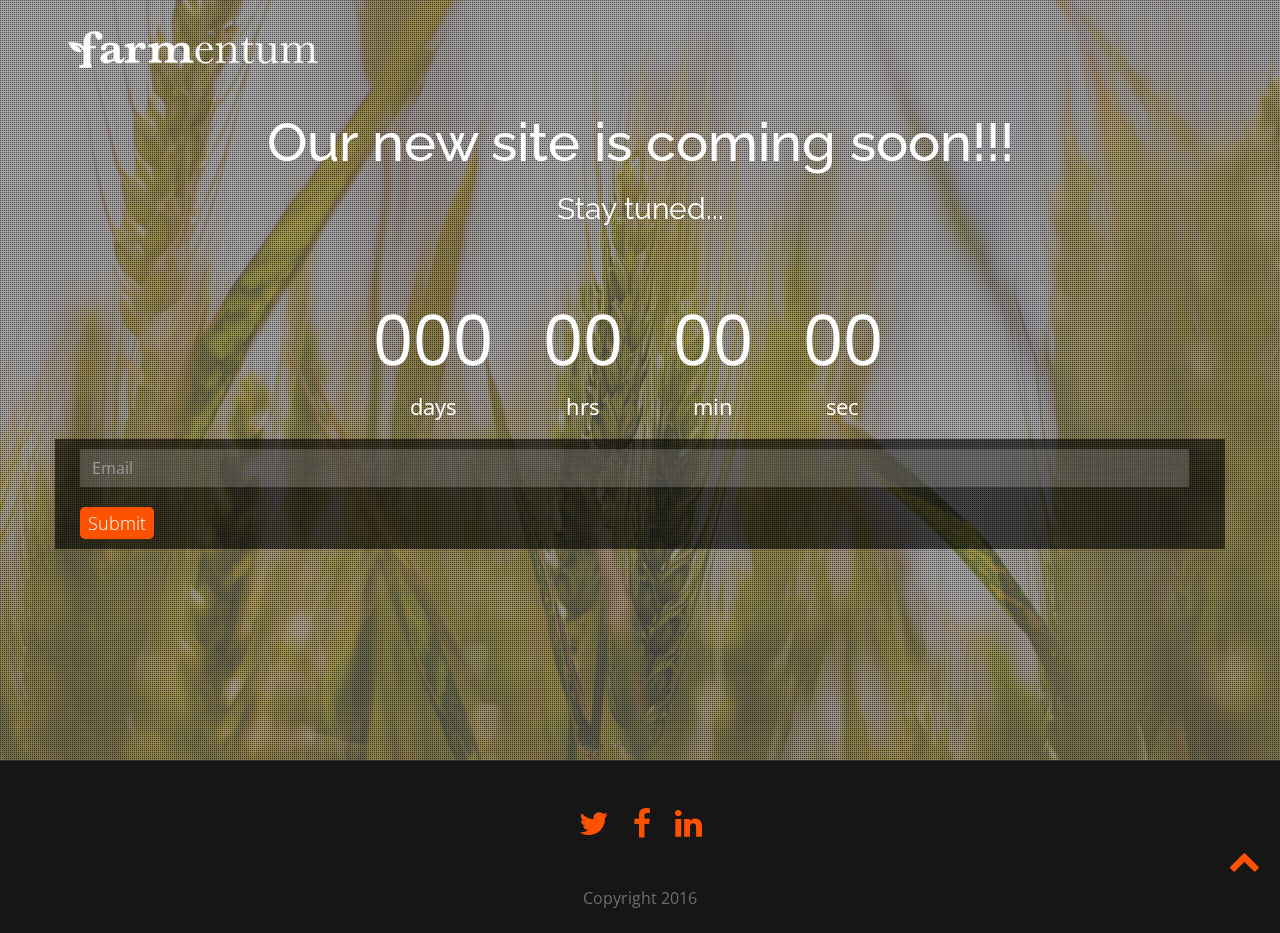
<file: bidacre/index.html>
<!doctype html>
<!--[if IE 7 ]>    <html lang="en-gb" class="isie ie7 oldie no-js"> <![endif]-->
<!--[if IE 8 ]>    <html lang="en-gb" class="isie ie8 oldie no-js"> <![endif]-->
<!--[if IE 9 ]>    <html lang="en-gb" class="isie ie9 no-js"> <![endif]-->
<!--[if (gt IE 9)|!(IE)]><!-->
<html lang="en-gb" class="no-js">
<!--<![endif]-->

<head>
    <meta charset="utf-8">
    <meta name="viewport" content="width=device-width, initial-scale=1, maximum-scale=1">
    <!--[if lt IE 9]>
    <meta http-equiv="X-UA-Compatible" content="IE=edge,chrome=1">
    <![endif]-->
    <title>Farmentum</title>
    <meta name="description" content="">
    <meta name="author" content="WebThemez">
    <!--[if lt IE 9]>
        <script src="http://html5shim.googlecode.com/svn/trunk/html5.js"></script>
    <![endif]-->
    <!--[if lte IE 8]>
		<script type="text/javascript" src="http://explorercanvas.googlecode.com/svn/trunk/excanvas.js"></script>
	<![endif]-->
    <link rel="stylesheet" href="css/bootstrap.min.css" />
    <link href="css/animate.css" rel="stylesheet" media="screen">
    <link rel="stylesheet" href="css/styles.css" />
    <link href="font/css/font-awesome.min.css" rel="stylesheet">
</head>

<body>
	<!--
    <nav id="mainNav">
        <div id="menuToggle"><i class="fa fa-bars"></i></div>
        <ul class="menuLinks">
            <li class="active" id="firstLink"><a href="#home" class="scroll-link">Home</a></li>
            <li><a href="#services" class="scroll-link">Services</a></li>
            <li><a href="#aboutUs" class="scroll-link">About Us</a></li>
            <li><a href="#contactUs" class="scroll-link">Contact Us</a></li>
        </ul>
    </nav>
	-->
    <!--/.header-->
    <div id="#top"></div>
    <section id="home">
        <div class="banner-container">
            <div class="container">
                <div class="row">
                    <div class="logo"> <img src="images/logo.png" alr='logo' /> </div>
                </div>
                <div class="heading text-center">
                    <h2>Our new site is coming soon!!!</h2>
                    <strong>Stay tuned...</strong> </div>
                <div class="countdown styled"></div>
            </div>
            <div id="emailForm" class="container">
                <form method="POST" id="contact-form" class="form-horizontal" action="#" onSubmit="alert('Thank you!');">
                    <div class="col-sm-12">
                        <div class="form-group">
                            <input type="text" name="Email" id="Email" class="form-control wow fadeInUp" placeholder="Email" required/>
                        </div>
                        <div class="form-group">
                            <input type="submit" name="submit" value="Submit" class="btn btn-success wow fadeInUp" />
                        </div>
                    </div>
                </form>
            </div>
        </div>
    </section>
    <!--
<section id="services" class="page-section colord">
  <div class="container">
    <div class="row">
      <div class="col-md-3 text-center"> <i class="fa fa-arrows fa-2x circle"></i>
        <h3>Responsive <span class="id-color">Design</span></h3>
        <p>Nullam ac rhoncus sapien, non gravida purus. Alinon elit imperdiet congue. Integer elit.</p>
      </div>

      <div class="col-md-3 text-center"> <i class="fa fa-css3 fa-2x circle"></i>
        <h3>HTML5/CSS3 <span class="id-color">Dev</span></h3>
        <p>Nullam ac rhoncus sapien, non gravida purus. Alinon elit imperdiet csdef seffes dfef set.</p>
      </div>

      <div class="col-md-3 text-center"> <i class="fa fa-lightbulb-o fa-2x circle"></i>
        <h3>JavaScript <span class="id-color">jQuery</span></h3>
        <p>Nullam ac rhoncus sapien, non gravida purus. Alinon elit imperdiet congue. Integer ultr.</p>
      </div>

      <div class="col-md-3 text-center"> <i class="fa fa-globe fa-2x circle"></i>
        <h3>Web <span class="id-color">Designing</span></h3>
        <p>Nullam ac rhoncus sapien, non gravida purus. Alinon elit imperdiet congue. Integnempus.</p>
      </div>
    </div>
  </div>
</section>
-->
    <!--
<section id="aboutUs">
  <div class="container">
    <div class="row feature design">
      <div class="six columns right">
        <h2>Our Company</h2>
        <p>Lorem ipsum dolor sit amet, ea eum labitur scsstie percipitoleat fabulas complectitur deterruisset at pro. Odio quaeque reformidans est eu, expetendis intellegebat has ut, viderer invenire ut his. Has molestie percipit an. Falli volumus efficiantur sed id, ad vel noster propriae. Ius ut etiam vivendo, graeci iudicabit constituto at mea. No soleat fabulas prodesset vel, ut quo solum dicunt.
          Nec et jority have suffered alteration. </p>
        <p>Odio quaeque reformidans est eu, expetendis intellegebat has ut, viderer invenire ut his. Has molestie percipit an. Falli volumus efficiantur sed id, ad vel noster propriae. Ius ut etiam vivendo, graeci iudicabit constituto at mea. No soleat fabulas prodesset vel, ut quo solum dicunt.
          Nec et amet vidisse mentitumsstie percipitoleat fabulas. </p>
      </div>
      <div class="six columns feature-media left"> <img src="images/picture-136.png" alt=""> </div>
    </div>
  </div>
</section>
-->
<!--
<section id="contactUs" class="contact-parlex">
  <div class="parlex-back">
    <div class="container">
      <div class="row">
        <div class="heading text-center">
          <h2>Contact Us</h2>
          <p>There are many variations of passages of Lorem Ipsum available, but the majority have suffered.</p>
        </div>
      </div>
      <div class="row mrgn30">
	  <div id="contactfrm">
	  <form method="POST" id="contact-form" class="form-horizontal" action="contactengine.php" onSubmit="alert('Thank you for your feedback!');">
							<div class="col-sm-12">
							<div class="form-group">
							<input type="text" name="Name" id="Name" class="form-control wow fadeInUp" placeholder="Name" required/>
							</div>
							<div class="form-group">
							<input type="text" name="Email" id="Email" class="form-control wow fadeInUp" placeholder="Email" required/>
							</div>
							<div class="form-group">
							<textarea name="Message" rows="10" cols="20" id="Message" class="form-control input-message wow fadeInUp"  placeholder="Message" required></textarea>
							</div>
							<div class="form-group">
							<input type="submit" name="submit" value="Submit" class="btn btn-success wow fadeInUp" />
							</div>
							</div>
						</form>
					</div>

      </div>
    </div>
  </div>
</section>
-->
    <footer>
        <div class="container">
            <div class="social text-center">
            	<a href="#"><i class="fa fa-twitter"></i></a>
            	<a href="#"><i class="fa fa-facebook"></i></a>
            	<a href="#"><i class="fa fa-linkedin"></i></a>
            <div class="clear"></div>
            <!--CLEAR FLOATS-->
        </div>
    </footer>
    <!--/.page-section-->
    <section class="copyright">
        <div class="container">
            <div class="row">
                <div class="col-sm-12 text-center"> Copyright 2016</div>
            </div>
            <!-- / .row -->
        </div>
    </section>
    <a href="#top" class="topHome"><i class="fa fa-chevron-up fa-2x"></i></a>
    <!--[if lte IE 8]><script src="//ajax.googleapis.com/ajax/libs/jquery/1.11.0/jquery.min.js"></script><![endif]-->
    <script src="js/modernizr-latest.js"></script>
    <script src="js/jquery-1.8.2.min.js" type="text/javascript"></script>
    <script src="js/bootstrap.min.js" type="text/javascript"></script>
    <script src="js/jquery.nav.js" type="text/javascript"></script>
    <script src="js/waypoints.js"></script>
    <script src="js/Backstretch.js" type="text/javascript"></script>
    <script src="js/custom.js" type="text/javascript"></script>
    <script type="text/javascript" src="js/jquery.countdown.js"></script>
</body>

</html>
</file>
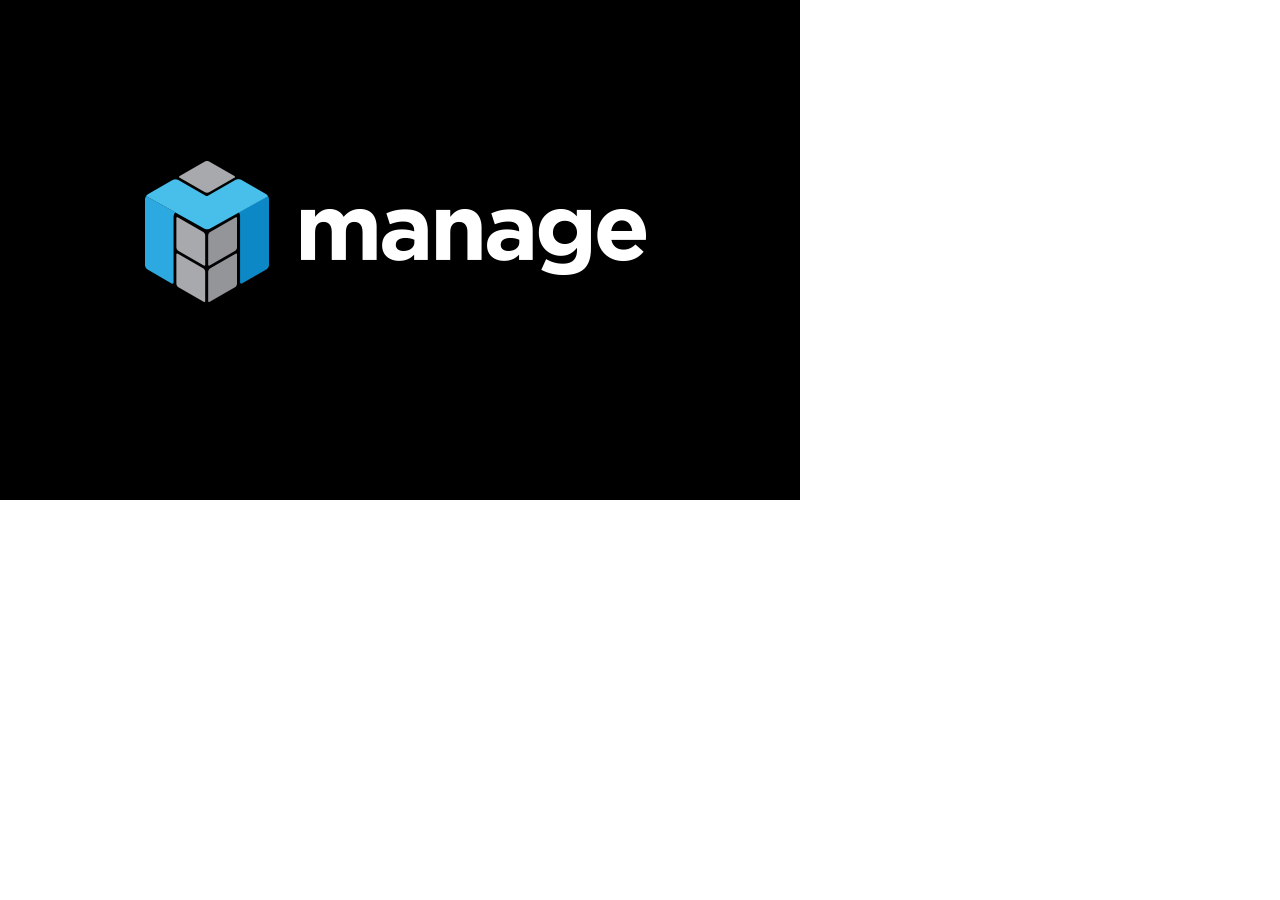
<file: hackathon/1_manage_widgets_animate_upgraded/manage_widgets_animate.html>
<!DOCTYPE html>
<html>
<head>
	<meta http-equiv="Content-Type" content="text/html; charset=utf-8">
	<meta http-equiv="X-UA-Compatible" content="IE=Edge"/>
	<title>Untitled</title>
<!--Adobe Edge Runtime-->
    <meta http-equiv="X-UA-Compatible" content="IE=Edge">
    <script type="text/javascript" charset="utf-8" src="edge_includes/edge.5.0.1.min.js"></script>
    <style>
        .edgeLoad-EDGE-17441932 { visibility:hidden; }
    </style>
<script>
   AdobeEdge.loadComposition('manage_widgets_animate', 'EDGE-17441932', {
    scaleToFit: "none",
    centerStage: "none",
    minW: "0",
    maxW: "undefined",
    width: "800",
    height: "500"
}, {"dom":[]}, {"dom":[]});
</script>
<!--Adobe Edge Runtime End-->

</head>
<body style="margin:0;padding:0;">
	<div id="Stage" class="EDGE-17441932">
	</div>
</body>
</html>
</file>
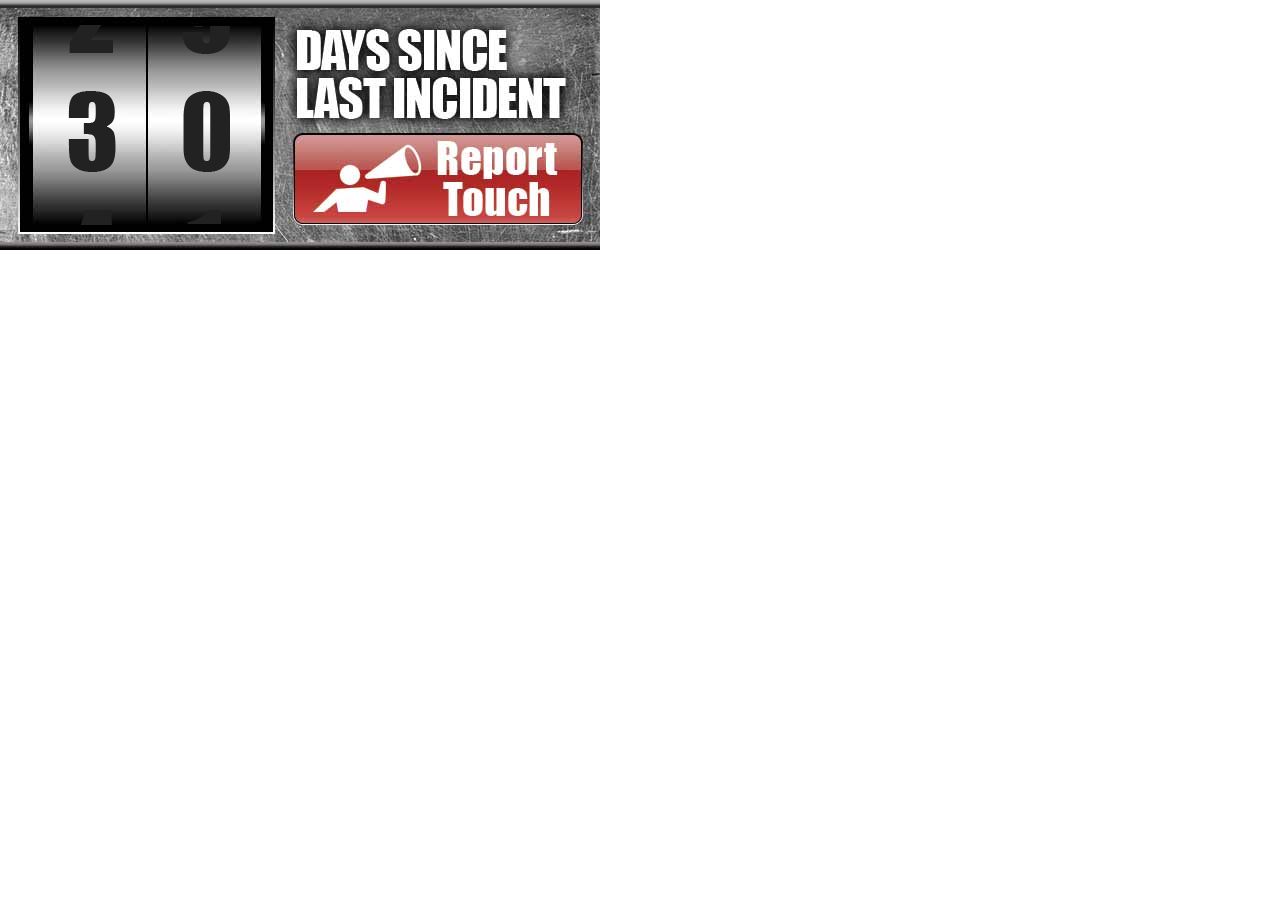
<file: hackathon/2_touch_report_animate_upgraded/touch_report_animate.html>
<!DOCTYPE html>
<html>
<head>
	<meta http-equiv="Content-Type" content="text/html; charset=utf-8">
	<meta http-equiv="X-UA-Compatible" content="IE=Edge"/>
	<title>Untitled</title>
<!--Adobe Edge Runtime-->
    <meta http-equiv="X-UA-Compatible" content="IE=Edge">
    <script type="text/javascript" charset="utf-8" src="edge_includes/edge.5.0.1.min.js"></script>
    <style>
        .edgeLoad-EDGE-25100281 { visibility:hidden; }
    </style>
<script>
   AdobeEdge.loadComposition('touch_report_animate', 'EDGE-25100281', {
    scaleToFit: "none",
    centerStage: "none",
    minW: "0",
    maxW: "undefined",
    width: "600",
    height: "250"
}, {"dom":[]}, {"dom":[]});
</script>
<!--Adobe Edge Runtime End-->

</head>
<body style="margin:0;padding:0;">
	<div id="Stage" class="EDGE-25100281">
	</div>
</body>
</html>
</file>
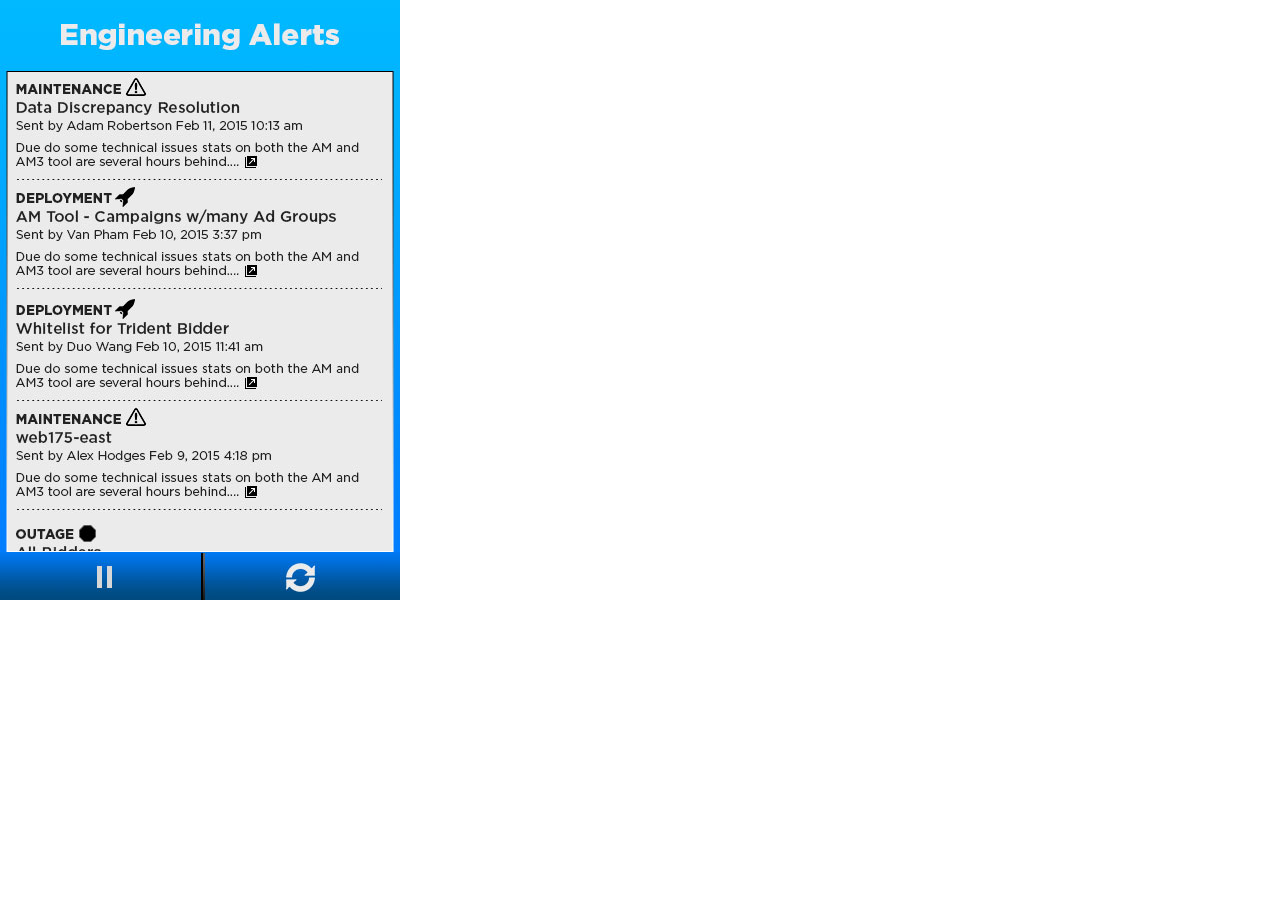
<file: hackathon/4_engineering_alerts_animate/engineering_alerts_animate.html>
<!DOCTYPE html>
<html>
<head>
	<meta http-equiv="Content-Type" content="text/html; charset=utf-8"/>
	<meta http-equiv="X-UA-Compatible" content="IE=Edge"/>
	<title>Untitled</title>
<!--Adobe Edge Runtime-->
    <meta http-equiv="X-UA-Compatible" content="IE=Edge">
    <script type="text/javascript" charset="utf-8" src="edge_includes/edge.5.0.1.min.js"></script>
    <style>
        .edgeLoad-EDGE-11408374 { visibility:hidden; }
    </style>
<script>
   AdobeEdge.loadComposition('engineering_alerts_animate', 'EDGE-11408374', {
    scaleToFit: "none",
    centerStage: "none",
    minW: "0",
    maxW: "undefined",
    width: "400px",
    height: "600px"
}, {dom: [ ]}, {dom: [ ]});
</script>
<!--Adobe Edge Runtime End-->

</head>
<body style="margin:0;padding:0;">
	<div id="Stage" class="EDGE-11408374">
	</div>
</body>
</html>
</file>
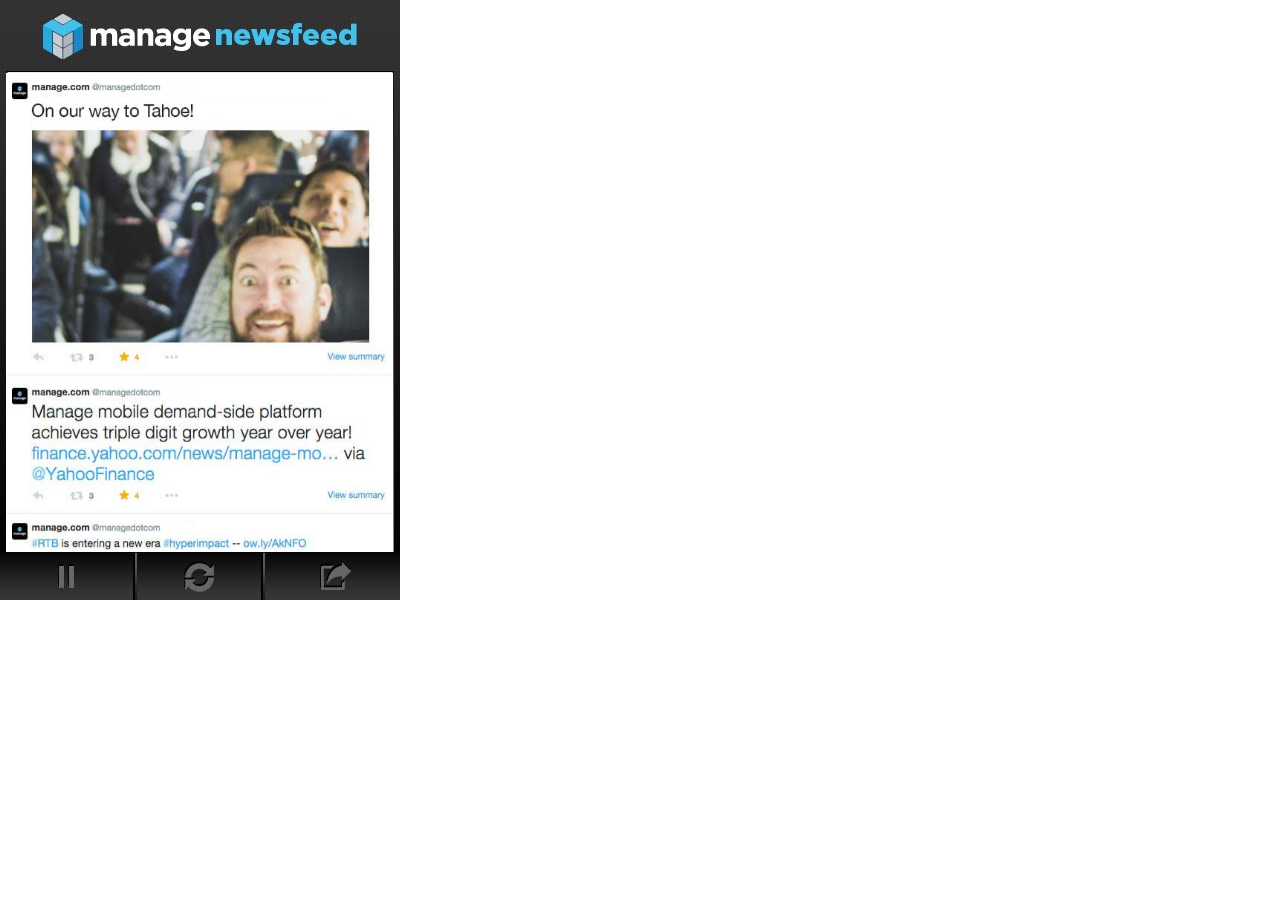
<file: hackathon/5_newsfeed_animate/newsfeed_animate.html>
<!DOCTYPE html>
<html>
<head>
	<meta http-equiv="Content-Type" content="text/html; charset=utf-8"/>
	<meta http-equiv="X-UA-Compatible" content="IE=Edge"/>
	<title>Untitled</title>
<!--Adobe Edge Runtime-->
    <meta http-equiv="X-UA-Compatible" content="IE=Edge">
    <script type="text/javascript" charset="utf-8" src="edge_includes/edge.5.0.1.min.js"></script>
    <style>
        .edgeLoad-EDGE-1384113 { visibility:hidden; }
    </style>
<script>
   AdobeEdge.loadComposition('newsfeed_animate', 'EDGE-1384113', {
    scaleToFit: "none",
    centerStage: "none",
    minW: "0",
    maxW: "undefined",
    width: "400px",
    height: "600px"
}, {dom: [ ]}, {dom: [ ]});
</script>
<!--Adobe Edge Runtime End-->

</head>
<body style="margin:0;padding:0;">
	<div id="Stage" class="EDGE-1384113">
	</div>
</body>
</html>
</file>
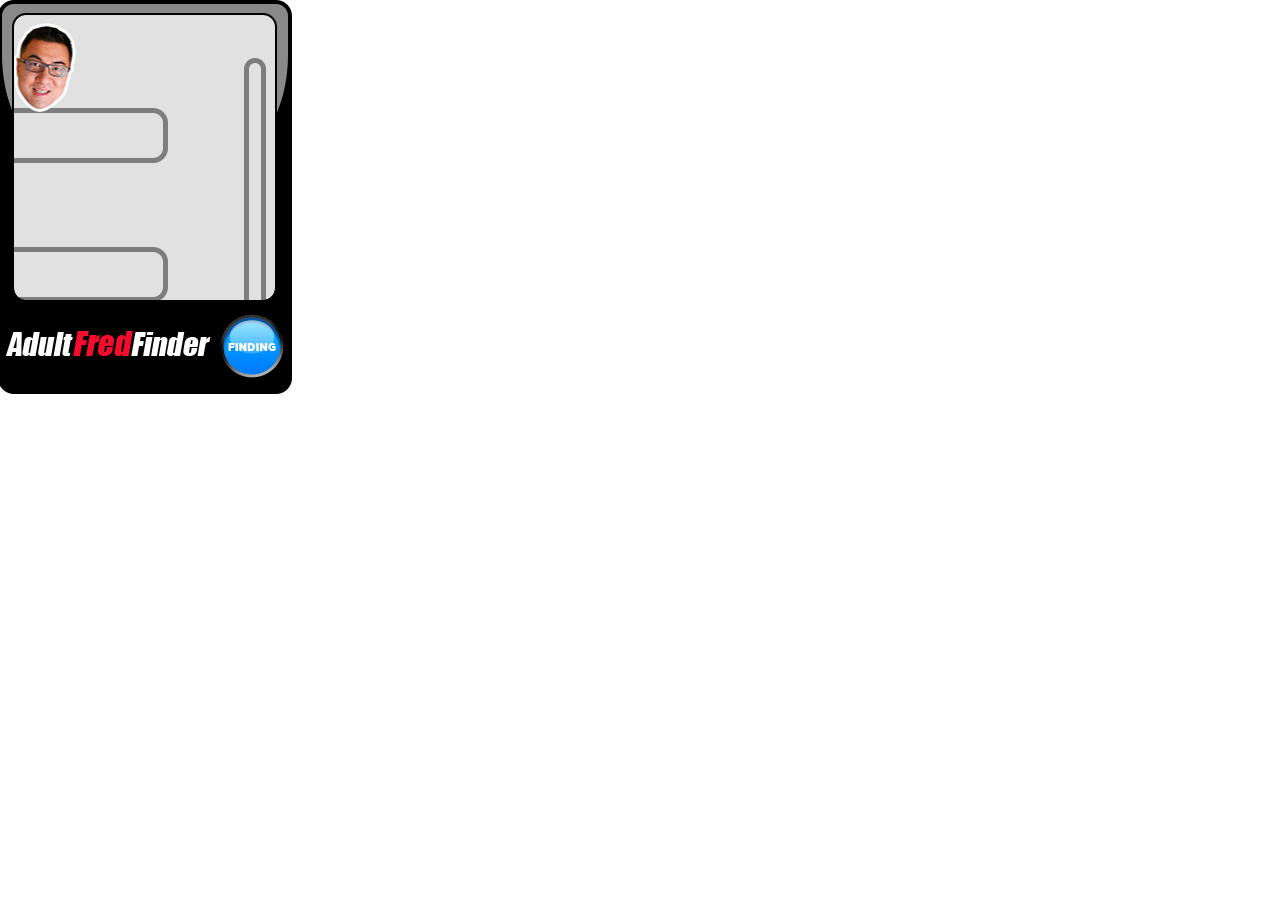
<file: hackathon/6_Finder_Animate/AFFinder_animate.html>
<!DOCTYPE html>
<html>
<head>
	<meta http-equiv="Content-Type" content="text/html; charset=utf-8">
	<meta http-equiv="X-UA-Compatible" content="IE=Edge"/>
	<title>Untitled</title>
<!--Adobe Edge Runtime-->
    <script type="text/javascript" charset="utf-8" src="AFFinder_animate_edgePreload.js"></script>
    <style>
        .edgeLoad-MANAGE { visibility:hidden; }
    </style>
<!--Adobe Edge Runtime End-->

</head>
<body style="margin:0;padding:0;">
	<div id="Stage" class="MANAGE">
	</div>
</body>
</html>
</file>
<file: bidacre/css/styles.css>
/*
Theme Name: alive-Responsive-Coming-Soon-Template
Author URI: http://webthemez.com/ 
*/

@import url(http://fonts.googleapis.com/css?family=Open+Sans:400,700,600);
@import url(http://fonts.googleapis.com/css?family=Raleway:400,700);
* {
	margin: 0;
	padding: 0;
	font-family: 'Open Sans', sans-serif;
}
body {
	height: 100%;
	font-family: 'Open Sans', sans-serif;
	font-size: 16px;
	line-height: 1.7;
	color: #666666;
	-webkit-font-smoothing: antialiased;
	-webkit-text-size-adjust: 100%;
	background: #fff;
	transition: all 0.3s linear;
	-webkit-transition: all 0.3s linear;
	-moz-transition: all 0.3s linear;
	-o-transition: all 0.3s linear;
}
::selection {
	color: #fff;
	background: #FF5200;
}

::-moz-selection {
 color: #fff;
 background: #FF5200;
}
p {
	color: #858585;
	margin: 0 0 1em !important;
}
h1, h2, h3, h4, h5, h6, #home .heading strong {
	font-family: 'Raleway', sans-serif;
}
.fitImage {
	max-width: 100%;
	vertical-align: middle;
	display: inline-block;
}
.animated {
	/* -webkit-animation-duration: 1s; */
	animation-duration: 1s;
	-webkit-animation-delay: 0s;
	animation-delay: 0s;
}
.mcbook {
	opacity: 0;
}
.show {
	opacity: 1;
}
.pDark p {
	color: #6D6D6D;
}
.pDark h3 {
	color: #BEBEBE;
}
.btn {
	background: #FF5200;
}
.btn:hover {
	background: #145AC4;
}
.btn, .form-control, .team-socials i {
	border-radius: 5px !important;
}
.overlay {
    background: #020202;
}
.form-group {
	margin: 0 auto;
	margin-bottom: 15px; 
}
.form-control {
	border: none; 
	outline: none;
	color: #fff;
	margin: 0;
	height:38px;
	width: 210px;
	max-width: 100%;
	display: block;
	margin-bottom: 20px;
	background: rgba(245, 242, 237, 0.2);
	font-size: inherit;
	border-radius: 0px !important;
	width: 99%;
}
.button-outline {
	-webkit-font-smoothing: antialiased;
	display: inline-block;
	vertical-align: middle;
	zoom: 1;
	color: #fff;
	padding: 10px 25px;
	border: 2px solid #fff;
	border-radius: 0px;
	font-size: 16px;
	font-weight: 400;
	background: rgba(255,255,255,0.15);
}
.button-outline:hover {
	color: #fff;
	background: rgba(255,255,255,0.35);
}
a {
	color: #FF5200;
	text-decoration: none;
	text-shadow: none;
	-webkit-transition: all 0.2s linear;
	-moz-transition: all 0.2s linear;
	-ms-transition: all 0.2s linear;
	-o-transition: all 0.2s linear;
	transition: all 0.2s linear;
}
a:hover {
	color: #000;
	text-decoration: none;
}
.btn {
	border: 0px;
	border-radius: 0px;
}
.btn-primary {
	background: #fff;
	border: 1px solid #fff !important;
	color: #414141 !important;
}
.btn-secondary {
	background: transparent;
	border: 1px solid #fff !important;
	color: #fff;
}
.btn-primary:hover {
	background: #fff;
}
.btn-secondary:hover {
	background: transparent;
	color: #fff;
}
.btn {
	color: #fff;
	font-size: 18px;
	min-height: 50px;
	border-radius: 40px;
	text-decoration: none;
	display: inline-block;
	line-height: 24px;
	padding: 16px 30px 20px;
	z-index: 1;
	position: relative;
	border: none;
	margin-bottom: 15px;
}
.form-control {
	border-radius: 0px;
}
.mrgn30 {
	margin: 30px 0;
}
.copyright {
	color: #6D6D6D;
	background: #161616;
	padding: 20px 0;
}
#top {
	position: relative;
}
.topHome {
	position: fixed;
	bottom: 20px;
	right: 20px;
	z-index: 5;
}
.topHome:hover {
	color: #F89F9F;
}
h2, .h2 {
	font-size: 43px;
}
#Header {
	margin-bottom: 52px;
	position: relative;
	width: 100%;
	height: 119px;
	line-height: 118px;
	z-index: 1;
	padding-top: 30px
}
.logo {
	width: auto;
	margin: 0 auto;
	width: 280px;
}
.wrapper {
	margin: 0 auto;
	position: relative;
	width: 100%;
	z-index: 1;
}
#socialIcons {
	display: block;
}
#socialIcons ul {
	margin: 0px;
	padding: 0px;
	text-align: center;
}
#socialIcons ul li {
	margin-right: 5px;
	height: 35px;
	line-height: 40px;
	list-style-type: none;
	display: inline-block;
	background: rgba(224, 224, 224, 1);
	border-radius: 47px;
	padding: 5px;
}
#socialIcons ul li a {
	width: 34px;
	height: 34px;
	display: inline-block;
}
.twitterIcon, .facebookIcon, .linkedInIcon, .pintrestIcon {
	background: url('../images/social-icons.png') -74px 0px;
}
.facebookIcon {
	background-position: 10px 0px;
}
.linkedInIcon {
	background-position: -245px 0px;
}
.pintrestIcon {
	background-position: -331px 0px;
}
.tempBy {
	display: block;
	text-align: center;
	margin-top: 40px;
	color: #8A8A8A;
}
#Content h2 {
	margin: 0px;
	padding: 0px;
	text-align: center;
	font-size: 42px;
	font-weight: 300;
	color: #fff;
}
#WindowSlide {
	margin: 0 auto;
	position: relative;
	width: 634px;
	height: 170px;
	display: block;
	overflow: hidden;
}
#Mail {
	position: absolute;
	width: 634px;
	top: 0px;
	left: 0px;
}
#Content h3 {
	text-align: center;
	font-size: 24px;
	font-weight: normal;
	display: block;
	clear: both;
}
#subscribe p {
	text-align: center;
}
#subscribe input {
	background: rgba(255, 255, 255, 0.52);
	color: #7a7a7a;
	font: bold 19px;
	vertical-align: middle;
	width: 293px;
	border: 1px solid #000;
	padding: 10px;
}
#subscribe input[type="button"] {
	background: rgba(255, 255, 255, 1);
	width: auto;
	padding: 10px 25px;
	cursor: pointer;
	margin-left: -5px;
	font-weight: bold;
	font-size: 13px;
	color: #000;
}
.callback, .simple {
	font-size: 20px;
	background: #27ae60;
	padding: 0.5em 0.7em;
	color: #ecf0f1;
	margin-bottom: 50px;
	-webkit-transition: background 0.5s ease-out;
	transition: background 0.5s ease-out;
}
.callback {
	cursor: pointer;
}
.ended {
	background: #c0392b;
}
.countdown {
	text-align: center;
	margin-top: 30px;
}
.styled {
	margin-bottom: 60px;
}
.styled div {
	display: inline-block;
	margin-left: 10px;
	font-size: 70px;
	font-weight: normal;
	text-align: center;
	margin: 0 25px;
	height: 100px;
	text-shadow: none;
	vertical-align: middle;
	color: #fff;
}
#overlay {
	background: rgba(0, 0, 0, 0.56) url(../images/overlays/01.png) top left repeat;
	position: fixed;
	top: 0px;
	width: 100%;
	bottom: 0px;
	opacity: 0.8;
}
/* IE7 inline-block hack */
*+html .styled div {
	display: inline;
	zoom: 1;
}
.styled div:first-child {
	margin-left: 0;
}
.styled div span {
	display: block;
	font-size: 22px;
	margin-top: -10px;
	font-weight: normal;
	text-align: center;
}
.banner-container {
	background: rgba(0, 0, 0, 0.05);
	background-image: url('../images/dots.png');
	background-repeat: repeat;
	height: 760px;
}
/* wtMenu
----------------------------------------------*/
#mainNav {
	position: fixed;
	right: -200px;
	width: 200px;
	height: 100%;
	top: 0;
	z-index: 10;
	text-align: left;
}
#menuToggle {
	position: absolute;
	left: -47px;
	z-index: 999;
	background: rgba(0, 0, 0, 0.30);
	top: 13px;
	cursor: pointer;
}
#menuToggle .fa {
	font-size: 18px;
	margin: 7px 10px;
	color: #fff;
}
#menuToggle:hover .fa {
	color: #888;
}
.menuLinks {
	position: absolute;
	top: 0;
	right: 0px;
	background: rgba(0, 0, 0, 0.9);
	width: 200px;
	height: 100%;
	z-index: 999;
	padding: 10px 0 0 0
}
.menuLinks li {
	list-style: none;
}
.menuLinks li a {
	margin-left: 20px;
	color: gray;
	display: block;
	font-size: 12px;
	font-weight: 700;
	line-height: 38px;
	text-transform: uppercase;
}
.menuLinks li a:hover {
	color: #888;
}
/*home*/

#home .heading h2 {
	color: #fff;
	font-size: 54px !important;
}
#home .heading strong {
	color: #fff;
	font-size: 30px;
	font-weight: normal;
}
/* Header 
----------------------------------------------*/
#section-top {
	background: #4E4E4E;
}
#section-top ul {
	margin: 0;
	padding: 0;
	list-style: none;
	float: right;
}
#section-top ul li {
	display: inline-block;
}
#section-top ul li a {
	border-radius: 2px;
	display: inline-block;
	height: 35px;
	line-height: 35px;
	width: 35px;
	text-align: center;
}
#section-top .region-top-first {
	float: right;
}
.header {
	position: fixed;
	width: 100%;
	background: rgba(27, 27, 27, 0.31);
	z-index: 50;
	border-radius: 0;
	top: 0px;
	border-bottom: 1px solid rgba(214, 214, 214, 0.26);
}
.addBg {
	background: rgba(5, 5, 5, 0.94);
	transition: all 0.3s linear;
	-webkit-transition: all 0.3s linear;
	-moz-transition: all 0.3s linear;
	-o-transition: all 0.3s linear;
}
.navbar-inverse {
	background: transparent;
}
.navbar-inverse .navbar-toggle {
	background-color: #FF5200;
}
.navbar-inverse .navbar-toggle .icon-bar {
/*background-color: #FF5200;*/
;
}
.navbar-inverse .navbar-toggle:hover, .navbar-inverse .navbar-toggle:focus {
	background: #FF5200;
}
.navbar-inverse .navbar-nav > li > a:hover, .navbar-inverse .navbar-nav > li > a:focus {
	color: #fff;
}
.navbar-inverse .navbar-toggle:hover .icon-bar {
	background: #fff;
}
.navbar-toggle {
}
.hero-text {
	color: #676e73;
	width: 83%;
	text-align: center;
	margin: 7% auto 24px auto;
	font-family: 'Oswald', sans-serif;
}
.hero-text p {
	font-family: 'Oswald', sans-serif;
	padding: 0;
	margin: 12px 8% 0;
	text-shadow: 0px 1px 2px rgba(0, 0, 0, .2);
}
/*.carousel-inner*/
 
.actionPanel {
	padding: 25px 0;
	background: #FF5200;
}
.actionPanel h3 {
	margin: 0px;
}
.circle {
	color: #8A8A8A;
	height: 80px;
	width: 80px;
	border-radius: 90px;
	background: #252525;
	padding: 23px;
}
#section-strapline {
	background: #f00bfff;
	line-height: 42px;
	clear: both;
}
/*----Nav ----*/
.header .navbar-brand {
	float: left;
	padding: 22px 15px;
	line-height: 18px;
	height: 50px;/*color:#FF5200;*/
}
.navbar-brand b {
	color: #FF5200;
	font-family: 'Oswald', sans-serif;
	font-weight: 900;
}
.navbar-brand b i {
	color: #fff;
	font-style: normal;
}
.logo {
	font-size: 2.2em;
	text-shadow: none;
	margin: 8px 0 0 0;
}
.logo:hover {
	color: #5A5A5A;
}
.header .navbar {
	margin: 0;
	background: transparent;
	border: 0;
}
.navbar-inverse .navbar-nav > li > a {
	color: #fff;
	font-size: 1.2em;
	line-height: normal;
	margin: 17px;
	padding: 6px 0px !important;
	border-radius: 5px;
	font-family: 'Oswald', sans-serif;
	font-weight: 400;
	text-transform: uppercase;
}
.navbar-inverse .navbar-nav > .active > a, .navbar-inverse .navbar-nav > .active > a:hover, .navbar-inverse .navbar-nav > .active > a:focus {
	color: #fff;
	background: none;
	border-bottom: 2px solid #FF5200;
	border-radius: 0px;
}
.navbar-inverse .navbar-nav > .active {
}
.navbar-nav > li:hover > a {
	color: #fff;
}
.header .navbar-nav > li > a {
	padding: 25px 18px;
}
.page-section {
	width: 100%;
	height: auto;
	padding: 35px 0;
}
.noPadd {
	padding: 0;
}
.page-section h1 {
	font-size: 3.5em;
	margin: 90px 0 30px;
	line-height: 1.2em;
}
.page-section h1 span {
	font-weight: 200;
}
.page-section h2 {
	color: #FF5200;
}
.page-section p {
	font-size: 16px;
	line-height: 22px;
}
.darkBg {
	background: #000;
}
.darkBg .fa {
	color: #FF5200;
}
#logo {
	margin-top: 6.875rem;
	text-align: center;
}
.hero-text p {
	font-size: 1.6em;
	color: #fff;
	font-style: normal;
	text-shadow: 1px 1px 1px #8F8F8F;
}
.arrow-link {
	display: inline-block;
	font-size: 32px;
	margin-top: 20px;
	height: 60px;
	line-height: 60px;
	overflow: hidden;
	text-align: center;
	vertical-align: top;
	width: 60px;
}
a.arrow-link {
	color: #FF5200;
}
a.arrow-link:hover {
	color: #fff;
}
.colord {
	background: #161616;
}
.colord p {
	color: #797979;
}
.colord h3 {
	color: #fff;
}
.hero-button {
	text-align: center;
	background: rgba(255, 255, 255, 0.36);
	border: 1px solid #fff;
	padding: 20px;
	display: inline-block;
	margin: 0 auto;
	clear: left;
	width: auto;
}
.hero-img {
	text-align: center;
	margin: 124px auto 24px auto;
}
.da-slider {
	margin: 0 auto !important;
}
.heading h2 {
	color: #222;
}
#contactUs .heading h2 {
	color: #fff;
}
.sub-heading {
	padding: 15px 0;
}
.sub-heading h2 {
	font-size: 18px;
	margin: 15px 0 8px !important;
}
.sub-heading p {
	color: #5A5A5A;
}
.heading {
	padding: 3px 10px;
	padding-bottom: 15px;
	margin-bottom: 30px;
	display: block;
}
.pdingBtm30 {
	padding-bottom: 30px;
}
img, video, iframe, embed, object {
	max-width: 100%;
	height: auto;
}
/* Features
    -------------------------------------------------*/
#features h2 {
}
#features p {
}
.fetaure-details {
	margin-bottom: 45px;
}
.features .features-left {
	text-align: right;
}
.features .features-right {
	text-align: left;
}
#features h4 {
	color: #000;
	font-size: 24px !important;
}
#features p {
	color: #494949;
	font-size: 16px;
}
.features .phone-image {
	max-width: 250px;
	margin: auto auto 80px;
}
#emailForm  {
	background: #FFF;
	padding: 10px;
    background-color: rgb(0, 0, 0);
    background-color: rgba(0, 0, 0, 0.6);
    filter:progid:DXImageTransform.Microsoft.gradient(startColorstr=#99000000, endColorstr=#99000000);
    -ms-filter: "progid:DXImageTransform.Microsoft.gradient(startColorstr=#99000000, endColorstr=#99000000)";
}
#emailForm .btn {
	padding: 4px 8px;
	margin: 0;
	min-height: 24px;
}
#emailForm .form-group{
	margin: 0;
	padding: 0;
}
#aboutUs {
	background: #FFF;
	padding-top: 35px;
	padding-bottom: 25px;
	overflow: hidden;
}
#aboutUs .feature {
	margin-top: 30px;
	margin-bottom: 54px;
}
#aboutUs .right {
	padding-left: 32px;
	float: right;
}
#aboutUs .left {
	padding-right: 32px;
	float: left;
}
#aboutUs h3 {
	font: 18px/34px;
	text-transform: uppercase;
	letter-spacing: 1px;
	color: #222;
}
.fluid-video-wrapper {
	margin-top: 18px;
}
#aboutUs .left {
	padding-right: 32px;
	float: left;
}
#aboutUs .right {
	float: right;
}
.row .six {
	width: 50%;
}
/* Services
    -------------------------------------------------*/
.grid .text-content {
	padding-left: 35%;
}
.grid .text-content {
	display: block;
	padding-left: 19%;
	padding-right: 8%;
}
.grid .grid-item {
}
.grid .text-content h5 {
	font-weight: bold;
}
.grid .grid-item .item-content {
	display: block;
	outline: none;
	text-decoration: none;
	padding: 20px 0;
}
.item-content .fa {
	position: absolute;
	color: #646464;
	font-size: 4.5em;
	top: 36px;
}
#contactUs {
/*background: #FF5200;*/;
}
#contactUs .btn {
	border-radius: 0px !important;
	border: 0px !important;
	background: #FF5200;
	color: #fff !important;
}
nav#filter {
	margin-bottom: 1.5em;
}
nav#filter li {
	display: inline-block;
	margin: 0 0 0 5px;
}
nav#filter a {
	padding: 4px 12px;
	line-height: 20px;
	border: 1px solid #FF5200;
	text-decoration: none;
}
.current {
	background: #FF5200;
	color: #fff;
}
.page-section.intro {
	min-height: 600px;
}
.btn {
	font-weight: 200;
}
.btn-dark {
	background: #444;
	color: #fff;
}
.btn-dark:hover {
	background: #000;
	color: #fff;
}
.back-to-top {
	display: inline-block;
	clear: both;
	background: #fff;
	color: #333;
	padding: 0 10px 5px;
	margin: 20px 0 0;
	text-shadow: none;
}
.back-to-top:hover {
	background: #333;
	color: #fff;
	text-decoration: none;
}
hr {
	border-color: #ddd;
}
body {
	margin: 0;
	font-family: Arial, sans-serif;
}
#navigation {
	position: fixed;
	top: 0;
	right: 0;
	margin: 0;
	padding: 0;
	width: 200px;
	background: #ffffff;
	box-shadow: 0 10px 10px -10px #000000;
}
#navigation > li {
	margin: 0;
	padding: 0;
	list-style: none;
}
#navigation > li > a {
	margin: 1px;
	color: #000000;
	background: #cccccc;
	display: block;
	padding: 5px;
	text-decoration: none;
	transition: all 400ms;
}
#navigation > li > a.current, #navigation > li:hover > a {
	background: #999999;
}
.pageSection {
	min-height: 600px;
	padding: 20px;
	background: #dddddd;
}
.pageSection:nth-child(odd) {
	background: #eeeeee;
}
.socialIcons li {
	list-style: none;
	display: inline;
	margin-right: 6px;
}
footer {
	border-top: 1px solid #303030;
	padding: 35px 0 15px;
	background: #161616;
}
.social a:hover {
	color: #818181;
}
.social a {
	font-size: 32px;
	margin: 0 10px;
	color: #FF5200;
}
.contact ul li {
	margin-bottom: 10px;
}
.contact ul li i {
	margin-right: 15px;
}
.portfolio-item img:hover {
	width: 110%;
	height: 110%;
}

@media (min-width: 768px) {
.header .navbar-brand {
	padding-left: 0;
}
.navbar-nav {
	float: right;
}
.navbar-inverse .navbar-nav > li > a {
	color: #fff;
	font-size: 1.1em;
	padding: 6px 0px !important;
	border-radius: 5px;
	margin: 19px 10px;
}
}

@media (max-width: 768px) {
.banner-container {
	height: 700px;
}
#home .heading h2 {
	font-size: 44px !important;
}
#home .heading strong {
	font-size: 19px;
}
.styled div {
	display: inline-block;
	margin-left: 10px;
	font-size: 50px;
}
.styled div span {
	font-size: 23px;
}
.row .six {
	width: auto;
}
.hero-img {
	display: none;
}
.header .navbar-nav > li > a {
	padding: 25px 12px;
}
}

@media (max-width:760px) {
.header .navbar-nav > li > a {
	padding: 7px 12px;
	font-size: 14px;
}
.navbar-inverse .navbar-collapse, .navbar-inverse .navbar-form {
	border-color: #A8A8A8;
}
}

@media (max-width: 480px) {
.banner-container {
	height: 500px;
}
#home .heading h2 {
	font-size: 34px !important;
}
#home .heading strong {
	font-size: 14px;
}
.styled div {
	display: inline-block;
	margin-left: 10px;
	font-size: 28px;
}
.styled div span {
	font-size: 14px;
}
.navbar {
	min-height: 69px;
}
.arrow-link {
	display: none;
}
#section-top ul li a {
	height: 28px;
	line-height: 28px;
	width: 26px;
}
.page-section h1 {
	font-size: 3em;
}
.page-section h2 {
	font-size: 22px;
}
.page-section p {
	font-size: 14px;
	margin: 0 0 20px;
}
.copyright {
	font-size: 13px;
}
}

@media (max-width: 320px) {
.banner-container {
}
.grid .text-content {
	padding-left: 29%;
	padding-right: 2%;
}
nav#filter li {
	display: inline-block;
	margin: 0 0 23px 5px;
}
}
.customNavigation {
	text-align: center;
}
.customNavigation a {
	-webkit-user-select: none;
	-khtml-user-select: none;
	-moz-user-select: none;
	-ms-user-select: none;
	user-select: none;
	-webkit-tap-highlight-color: rgba(0, 0, 0, 0);
}
.contact-parlex {
	padding-top: 0px;
	background-image: url('../images/banner-bg.jpg');
	background-size: cover;
	background-repeat: no-repeat;
	background-attachment: fixed;
}
.parlex-back {
	padding: 30px 0;
	background-color: rgba(0, 0, 0, 0.37);
	color: #FDFDFD !important;
}
.parlex-back .heading p {
	color: #FDFDFD;
	font-weight: normal;
}
.customNavigation {
	display: none;
}
#clients .heading {
	margin: 0px;
}
</file>
